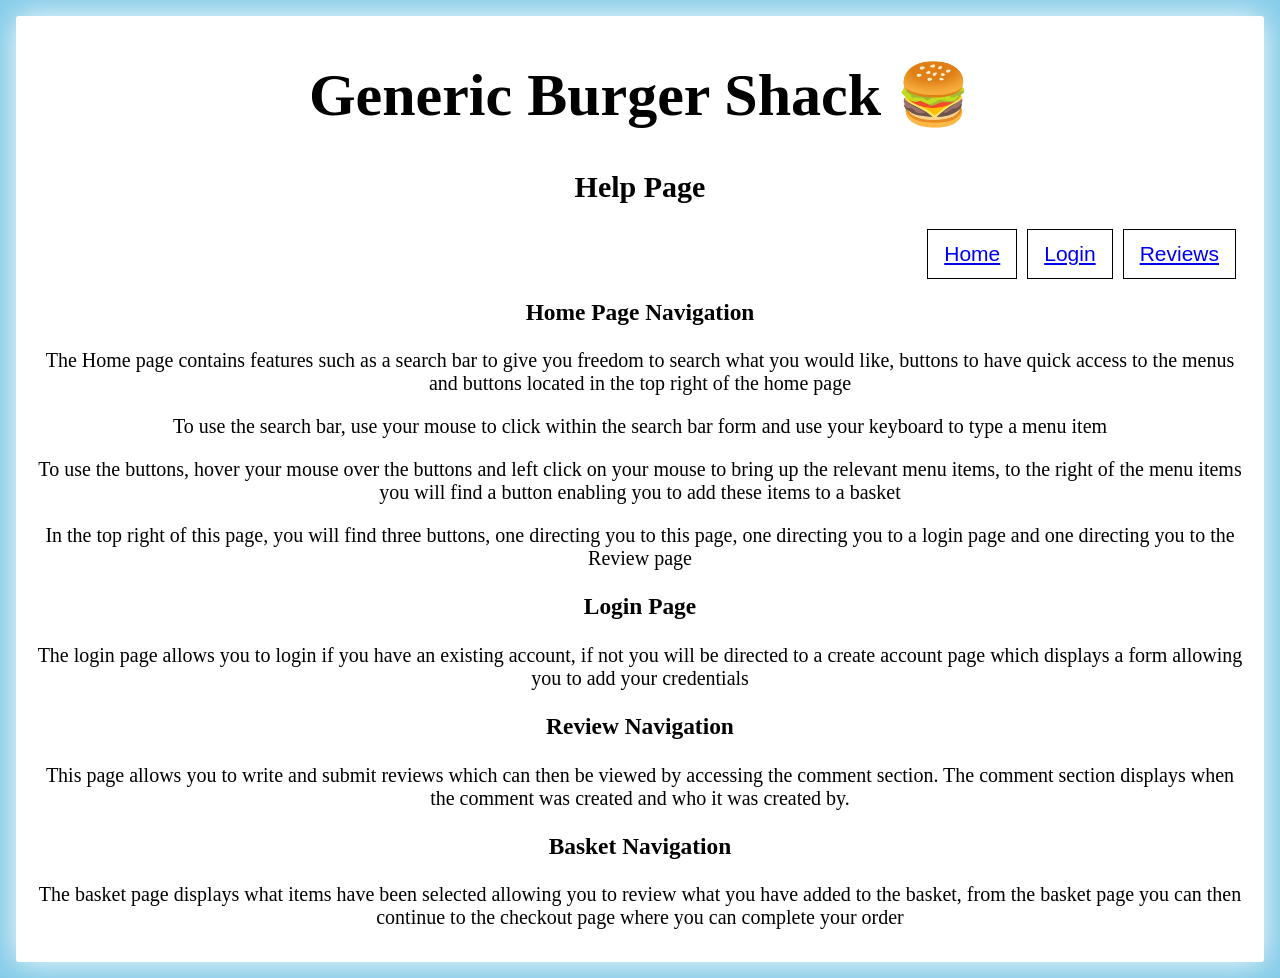
<file: burger_website/features/Help/help.html>
<!DOCTYPE html>
<html>

<head>
    <link rel="stylesheet" href="../review/review.css">
    <title>Home Page</title>

    <head>
        <meta charset="utf-8">
        <link rel="stylesheet" href="../home/css/search.css">
        <title> Menu Options</title>
    </head>

<body>
    <div class='container'>

        <!-- This is the company name -->

        <h1>Generic Burger Shack 🍔</h1>

        <!-- This is the webpage name -->

        <h2>Help Page</h2>

        <div class='dropdown'>
            <a href="../review/comment.php"><button type="button " class="btn" window.location>Reviews</a>
            <a href="../create_account_login/login.php"><button type="button " class="btn" window.location>Login</a>
                <a href="../../index.php"><button type="button " class="btn" window.location>Home</a>
            
        </div>

        <br>
        <br>
        <h3>Home Page Navigation</h3>

  <p> The Home page contains features such as a search bar to give you freedom to search what you would like, buttons to have quick access to the menus and buttons located in the top right of the home page</p>
  <p> To use the search bar, use your mouse to click within the search bar form and use your keyboard to type a menu item</p>
  <p> To use the buttons, hover your mouse over the buttons and left click on your mouse to bring up the relevant menu items, to the right of the menu items you will find a button enabling you to add these items to a basket</p>
  <p> In the top right of this page, you will find three buttons, one directing you to this page, one directing you to a login page and one directing you to the Review page</p>
  
  <h3>Login Page</h3>
  <p> The login page allows you to login if you have an existing account, if not you will be directed to a create account page which displays a form allowing you to add your credentials</p>
  
  <h3>Review Navigation</h3>
  <p> This page allows you to write and submit reviews which can then be viewed by accessing the comment section. The comment section displays when the comment was created and who it was created by.</p>
  
  <h3> Basket Navigation</h3>
  <p> The basket page displays what items have been selected allowing you to review what you have added to the basket, from the basket page you can then continue to the checkout page where you can complete your order</p>
  
    </div>
</body>
</html>
</file>
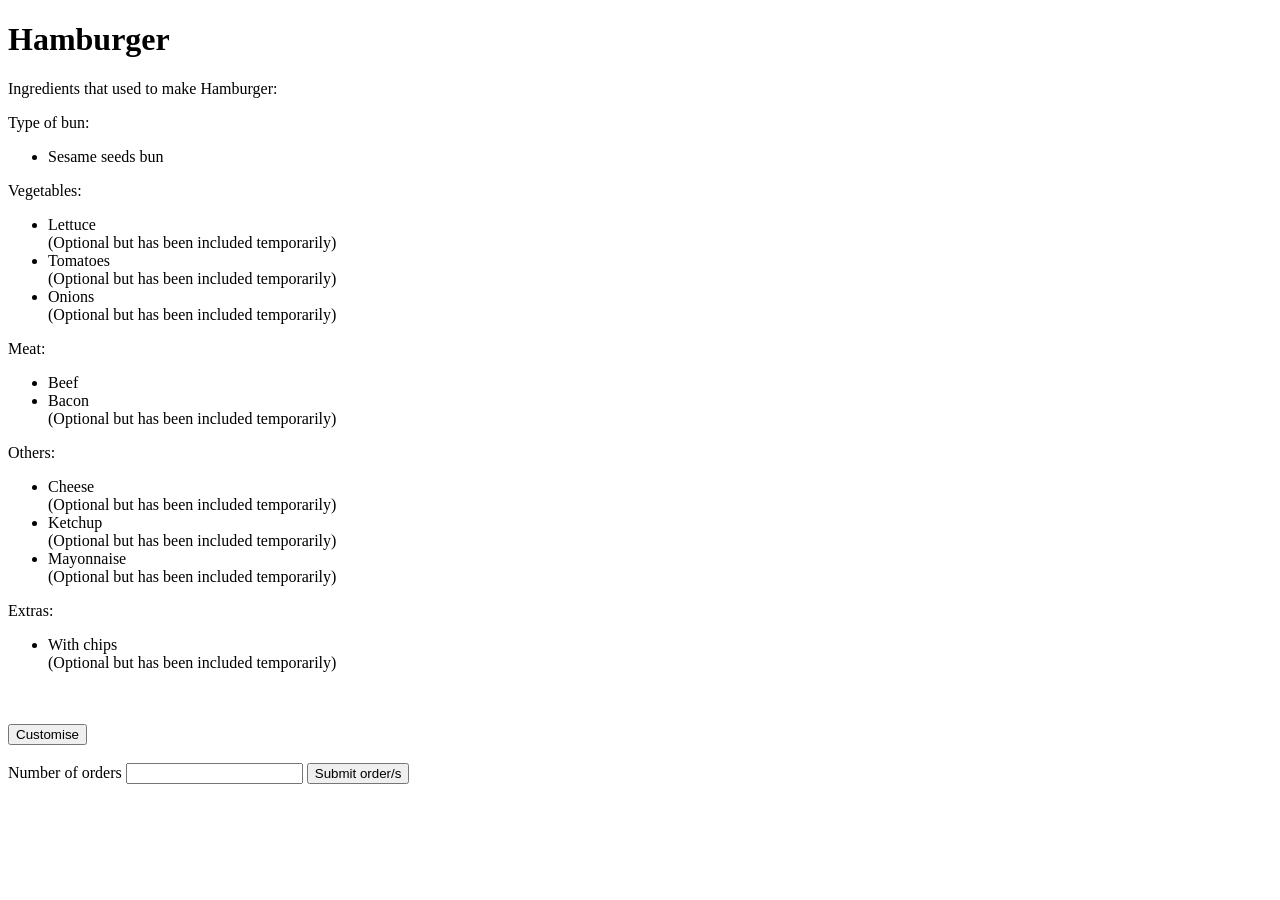
<file: burger_website/features/menu_items/hamburger.html>
<!DOCTYPE html>
<html>
<head>
<title>Hamburger order</title>
<script type="text/javascript">
function hideInformation() {
 var elements = document.body.children;
 var numberElements = elements.length;
 while(numberElements > 0) {
    elements[0].remove();
	numberElements--;
 }
 var heading = document.createElement("h1");
 heading.innerHTML = "Hamburger";
 var paragraph1 = document.createElement("p");
 paragraph1.innerHTML = "Select the options that you prefer (Beef is compulsory ingredient and so does not appear):";
 document.body.appendChild(heading);
 document.body.appendChild(paragraph1);
 
 var paragraph2 = document.createElement("p");
 paragraph2.innerHTML = "Type of bun:";
 var optionBun1 = document.createElement("input");
 optionBun1.setAttribute("class", "bunOption1");
 optionBun1.setAttribute("type", "radio");
 optionBun1.setAttribute("name", "bunType");
 optionBun1.setAttribute("checked", "true");
 var bunLabel1 = document.createElement("label");
 bunLabel1.setAttribute("class", "bunOption1");
 bunLabel1.innerHTML = "Sesame seeds";
 var optionBun2 = document.createElement("input");
 optionBun2.setAttribute("class", "bunOption2");
 optionBun2.setAttribute("type", "radio");
 optionBun2.setAttribute("name", "bunType");
 var bunLabel2 = document.createElement("label");
 bunLabel2.setAttribute("class", "bunOption2");
 bunLabel2.innerHTML = "Plain";
 var optionBun3 = document.createElement("input");
 optionBun3.setAttribute("class", "bunOption3");
 optionBun3.setAttribute("type", "radio");
 optionBun3.setAttribute("name", "bunType");
 var bunLabel3 = document.createElement("label");
 bunLabel3.setAttribute("class", "bunOption3");
 bunLabel3.innerHTML = "Brioche";
 document.body.appendChild(paragraph2);
 document.body.appendChild(optionBun1);
 document.body.appendChild(bunLabel1);
 document.body.appendChild(optionBun2);
 document.body.appendChild(bunLabel2);
 document.body.appendChild(optionBun3);
 document.body.appendChild(bunLabel3);
 
 var paragraph3 = document.createElement("p");
 paragraph3.innerHTML = "Vegetables:";
 var optionVegetable1 = document.createElement("input");
 optionVegetable1.setAttribute("class", "vegOption1");
 optionVegetable1.setAttribute("type", "checkbox");
 optionVegetable1.setAttribute("checked", "true");
 var vegetableLabel1 = document.createElement("label");
 vegetableLabel1.setAttribute("class", "vegOption1");
 vegetableLabel1.innerHTML = "Lettuce (Optional)";
 var optionVegetable2 = document.createElement("input");
 optionVegetable2.setAttribute("class", "vegOption2");
 optionVegetable2.setAttribute("type", "checkbox");
 optionVegetable2.setAttribute("checked", "true");
 var vegetableLabel2 = document.createElement("label");
 vegetableLabel2.setAttribute("class", "vegOption2");
 vegetableLabel2.innerHTML = "Tomato (Optional)";
 var optionVegetable3 = document.createElement("input");
 optionVegetable3.setAttribute("class", "vegOption3");
 optionVegetable3.setAttribute("type", "checkbox");
 optionVegetable3.setAttribute("checked", "true");
 var vegetableLabel3 = document.createElement("label");
 vegetableLabel3.setAttribute("class", "vegOption3");
 vegetableLabel3.innerHTML = "Onions (Optional)";
 document.body.appendChild(paragraph3);
 document.body.appendChild(optionVegetable1);
 document.body.appendChild(vegetableLabel1);
 document.body.appendChild(optionVegetable2);
 document.body.appendChild(vegetableLabel2);
 document.body.appendChild(optionVegetable3);
 document.body.appendChild(vegetableLabel3);
 
 var paragraph4 = document.createElement("p");
 paragraph4.innerHTML = "Meat:";
 var optionMeat = document.createElement("input");
 optionMeat.setAttribute("class", "meatOption");
 optionMeat.setAttribute("type", "checkbox");
 optionMeat.setAttribute("checked", "true");
 var meatLabel = document.createElement("label");
 meatLabel.setAttribute("class", "meatOption");
 meatLabel.innerHTML = "Bacon (Optional)";
 document.body.appendChild(paragraph4);
 document.body.appendChild(optionMeat);
 document.body.appendChild(meatLabel);
 
 var paragraph5 = document.createElement("p");
 paragraph5.innerHTML = "Others:";
 var optionOther1 = document.createElement("input");
 optionOther1.setAttribute("class", "otherOption1");
 optionOther1.setAttribute("type", "checkbox");
 optionOther1.setAttribute("checked", "true");
 var otherLabel1 = document.createElement("label");
 otherLabel1.setAttribute("class", "otherOption1");
 otherLabel1.innerHTML = "Cheese (Optional)";
 var optionOther2 = document.createElement("input");
 optionOther2.setAttribute("class", "otherOption2");
 optionOther2.setAttribute("type", "checkbox");
 optionOther2.setAttribute("checked", "true");
 var otherLabel2 = document.createElement("label");
 otherLabel2.setAttribute("class", "otherOption2");
 otherLabel2.innerHTML = "Ketchup (Optional)";
 var optionOther3 = document.createElement("input");
 optionOther3.setAttribute("class", "otherOption3");
 optionOther3.setAttribute("type", "checkbox");
 optionOther3.setAttribute("checked", "true");
 var otherLabel3 = document.createElement("label");
 otherLabel3.setAttribute("class", "otherOption3");
 otherLabel3.innerHTML = "Mayonnaise (Optional)";
 document.body.appendChild(paragraph5);
 document.body.appendChild(optionOther1);
 document.body.appendChild(otherLabel1);
 document.body.appendChild(optionOther2);
 document.body.appendChild(otherLabel2);
 document.body.appendChild(optionOther3);
 document.body.appendChild(otherLabel3);
 
 var paragraph6 = document.createElement("p");
 paragraph6.innerHTML = "Extra:";
 var optionExtra = document.createElement("input");
 optionExtra.setAttribute("class", "extraOption");
 optionExtra.setAttribute("type", "checkbox");
 optionExtra.setAttribute("checked", "true");
 var extraLabel = document.createElement("label");
 extraLabel.setAttribute("class", "extraOption");
 extraLabel.innerHTML = "With chips <br><br>";
 document.body.appendChild(paragraph6);
 document.body.appendChild(optionExtra);
 document.body.appendChild(extraLabel);
 
 var button = document.createElement("button");
 button.innerHTML = "Save";
 button.setAttribute("onclick", "saveInformation()");
 document.body.appendChild(button);
}

function saveInformation() {
 
 var heading = document.createElement("h1");
 heading.innerHTML = "Hamburger";
 var paragraph1 = document.createElement("p");
 paragraph1.innerHTML = "Your selected ingredients that used to make Hamburger:";

 var paragraph2 = document.createElement("p");
 paragraph2.innerHTML = "Type of bun:";
 var unordList1 = document.createElement("ul");
 var list1 = document.createElement("li");
 unordList1.appendChild(list1);
 
 var isfirstBChecked = document.getElementsByClassName("bunOption1")[0].checked;
 var issecondBChecked = document.getElementsByClassName("bunOption2")[0].checked;
 var isthirdBChecked = document.getElementsByClassName("bunOption3")[0].checked;
 if(isfirstBChecked == true) {
     list1.innerHTML = document.getElementsByClassName("bunOption1")[1].innerHTML + " bun";
 }
 else if(issecondBChecked == true) {
     list1.innerHTML = document.getElementsByClassName("bunOption2")[1].innerHTML + " bun";
 }
 else if(isthirdBChecked == true) {
     list1.innerHTML = document.getElementsByClassName("bunOption3")[1].innerHTML + " bun";
 } 
 
 var paragraph3 = document.createElement("p");
 paragraph3.innerHTML = "Vegetables:";
 var unordList2 = document.createElement("ul");
 var list2 = document.createElement("li");
 var list3 = document.createElement("li");
 var list4 = document.createElement("li");
 
 var isfirstVChecked = document.getElementsByClassName("vegOption1")[0].checked;
 var issecondVChecked = document.getElementsByClassName("vegOption2")[0].checked;
 var isthirdVChecked = document.getElementsByClassName("vegOption3")[0].checked;
 var listVItems = unordList2.children
 var lengthV = listVItems.length;
 if(lengthV == 0) {
 if(isfirstVChecked == true && issecondVChecked == false && isthirdVChecked == false) {
     list2.innerHTML = document.getElementsByClassName("vegOption1")[1].innerHTML;
	 unordList2.appendChild(list2);
 }
 else if(issecondVChecked == true && isfirstVChecked == false && isthirdVChecked == false) {
     list2.innerHTML = document.getElementsByClassName("vegOption2")[1].innerHTML;
	 unordList2.appendChild(list2);
 }
 else if(isthirdVChecked == true && isfirstVChecked == false && issecondVChecked == false) {
     list2.innerHTML = document.getElementsByClassName("vegOption3")[1].innerHTML;
	 unordList2.appendChild(list2);
 }
 else if(isfirstVChecked == true && issecondVChecked == true && isthirdVChecked == false) {
    list2.innerHTML = document.getElementsByClassName("vegOption1")[1].innerHTML;
	list3.innerHTML = document.getElementsByClassName("vegOption2")[1].innerHTML;
	unordList2.appendChild(list2);
	unordList2.appendChild(list3);
 }
 else if(isfirstVChecked == true && isthirdVChecked == true && issecondVChecked == false) {
    list2.innerHTML = document.getElementsByClassName("vegOption1")[1].innerHTML;
	list3.innerHTML = document.getElementsByClassName("vegOption3")[1].innerHTML;
	unordList2.appendChild(list2);
	unordList2.appendChild(list3);
 }
 else if(issecondVChecked == true && isthirdVChecked == true && isfirstVChecked == false) {
    list2.innerHTML = document.getElementsByClassName("vegOption2")[1].innerHTML;
	list3.innerHTML = document.getElementsByClassName("vegOption3")[1].innerHTML;
	unordList2.appendChild(list2);
	unordList2.appendChild(list3);
 }
 else if(isfirstVChecked == true && issecondVChecked == true && isthirdVChecked == true) {
    list2.innerHTML = document.getElementsByClassName("vegOption1")[1].innerHTML;
	list3.innerHTML = document.getElementsByClassName("vegOption2")[1].innerHTML;
	list4.innerHTML = document.getElementsByClassName("vegOption3")[1].innerHTML;
	unordList2.appendChild(list2);
	unordList2.appendChild(list3);
	unordList2.appendChild(list4);
  }
  else {
    paragraph3.innerHTML += " (none have been selected)";
	}
 }
 else {
 while(lengthV > 0) {
     listVItems[0].remove();
     lengthV--;
  }
 }
 var paragraph4 = document.createElement("p");
 paragraph4.innerHTML = "Meat:";
 var unordList3 = document.createElement("ul");
 var list5 = document.createElement("li");
 list5.innerHTML = "Beef";
 unordList3.appendChild(list5);
 var list6 = document.createElement("li");

 var isfirstMChecked = document.getElementsByClassName("meatOption")[0].checked; 
 
 var listMItems = unordList3.children
 var lengthM = listMItems.length;
 if(lengthM == 1) {
   if(isfirstMChecked == true) {
    list6.innerHTML = document.getElementsByClassName("meatOption")[1].innerHTML;
	unordList3.appendChild(list6);
   }
   else {
    paragraph4.innerHTML += " (none have been selected. Beef is compulsory)";
   }
   }
   else {
    while(lengthM > 1) {
     listMItems[1].remove();
     lengthM--;
  }
 }
 
 var paragraph5 = document.createElement("p");
 paragraph5.innerHTML = "Others:";
 var unordList4 = document.createElement("ul");
 var list7 = document.createElement("li");
 var list8 = document.createElement("li");
 var list9 = document.createElement("li");
 
 var isfirstOChecked = document.getElementsByClassName("otherOption1")[0].checked;
 var issecondOChecked = document.getElementsByClassName("otherOption2")[0].checked;
 var isthirdOChecked = document.getElementsByClassName("otherOption3")[0].checked;
 var listOItems = unordList4.children
 var lengthO = listOItems.length;
 if(lengthO == 0) {
 if(isfirstOChecked == true && issecondOChecked == false && isthirdOChecked == false) {
     list7.innerHTML = document.getElementsByClassName("otherOption1")[1].innerHTML;
	 unordList4.appendChild(list7);
 }
 else if(issecondOChecked == true && isfirstOChecked == false && isthirdOChecked == false) {
     list7.innerHTML = document.getElementsByClassName("otherOption2")[1].innerHTML;
	 unordList4.appendChild(list7);
 }
 else if(isthirdOChecked == true && isfirstOChecked == false && issecondOChecked == false) {
     list7.innerHTML = document.getElementsByClassName("otherOption3")[1].innerHTML;
	 unordList4.appendChild(list7);
 }
 else if(isfirstOChecked == true && issecondOChecked == true && isthirdOChecked == false) {
    list7.innerHTML = document.getElementsByClassName("otherOption1")[1].innerHTML;
	list8.innerHTML = document.getElementsByClassName("otherOption2")[1].innerHTML;
	unordList4.appendChild(list7);
	unordList4.appendChild(list8);
 }
 else if(isfirstOChecked == true && isthirdOChecked == true && issecondOChecked == false) {
    list7.innerHTML = document.getElementsByClassName("otherOption1")[1].innerHTML;
	list8.innerHTML = document.getElementsByClassName("otherOption3")[1].innerHTML;
	unordList4.appendChild(list7);
	unordList4.appendChild(list8);
 }
 else if(issecondOChecked == true && isthirdOChecked == true && isfirstOChecked == false) {
    list7.innerHTML = document.getElementsByClassName("otherOption2")[1].innerHTML;
	list8.innerHTML = document.getElementsByClassName("otherOption3")[1].innerHTML;
	unordList4.appendChild(list7);
	unordList4.appendChild(list8);
 }
 else if(isfirstOChecked == true && issecondOChecked == true && isthirdOChecked == true) {
    list7.innerHTML = document.getElementsByClassName("otherOption1")[1].innerHTML;
	list8.innerHTML = document.getElementsByClassName("otherOption2")[1].innerHTML;
	list9.innerHTML = document.getElementsByClassName("otherOption3")[1].innerHTML;
	unordList4.appendChild(list7);
	unordList4.appendChild(list8);
	unordList4.appendChild(list9);
  }
  else {
    paragraph5.innerHTML += " (none have been selected)";
	}
 }
 else {
 while(lengthO > 0) {
     listOItems[0].remove();
     lengthO--;
  }
 }
 
 var paragraph6 = document.createElement("p");
 paragraph6.innerHTML = "Extras:";
 var unordList5 = document.createElement("ul");
 var list10 = document.createElement("li");
 

 var isfirstEChecked = document.getElementsByClassName("extraOption")[0].checked; 
 
 var listEItems = unordList5.children
 var lengthE = listEItems.length;
 if(lengthE == 0) {
   if(isfirstEChecked == true) {
    list10.innerHTML = document.getElementsByClassName("extraOption")[1].innerHTML;
	unordList5.appendChild(list10);
   }
   else {
    paragraph6.innerHTML += " (none have been selected)";
   }
   }
   else {
    while(lengthE > 0) {
     listEItems[0].remove();
     lengthE--;
  }
 }
   
  
  
 var elements = document.body.children;
 var numberElements = elements.length;
 while(numberElements > 0) {
    elements[0].remove();
	numberElements--;
 }
 document.body.appendChild(heading);
 document.body.appendChild(paragraph1);
 document.body.appendChild(paragraph2);
 document.body.appendChild(unordList1);
 document.body.appendChild(paragraph3);
 document.body.appendChild(unordList2);
 document.body.appendChild(paragraph4);
 document.body.appendChild(unordList3);
 document.body.appendChild(paragraph5);
 document.body.appendChild(unordList4);
 document.body.appendChild(paragraph6);
 document.body.appendChild(unordList5);
 
 var aButton = document.createElement("button");
 aButton.innerHTML = "Customise";
 aButton.setAttribute("onclick", "hideInformation()");
 
 var ordersLabel = document.createElement("label");
 ordersLabel.innerHTML = "<br><br>Number of orders ";
 
 var textArea = document.createElement("input");
  textArea.setAttribute("type", "text");
  textArea.setAttribute("name", "numberOrders");
  var subButton = document.createElement("input");
  subButton.setAttribute("type", "submit");
  subButton.setAttribute("value", "Submit order/s");
  
  document.body.appendChild(aButton);
  document.body.appendChild(ordersLabel);
  document.body.appendChild(textArea);
  document.body.appendChild(subButton);
  
}
</script>
</head>

<body>
<h1>Hamburger</h1>
<p>Ingredients that used to make Hamburger:</p>
<p>Type of bun:</p>
<ul>
<li>Sesame seeds bun</li>
</ul>
<p>Vegetables:</p>
<ul>
<li>Lettuce</li><label>(Optional but has been included temporarily)</label>
<li>Tomatoes</li><label>(Optional but has been included temporarily)</label>
<li>Onions</li><label>(Optional but has been included temporarily)</label>
</ul>
<p>Meat:</p>
<ul>
<li>Beef</li>
<li>Bacon</li><label>(Optional but has been included temporarily)</label>
</ul>
<p>Others:</p>
<ul>
<li>Cheese</li><label>(Optional but has been included temporarily)</label>
<li>Ketchup</li><label>(Optional but has been included temporarily)</label>
<li>Mayonnaise</li><label>(Optional but has been included temporarily)</label>
</ul>
<p>Extras:</p>
<ul><li>With chips</li><label>(Optional but has been included temporarily)</label></ul>
<br><br>

<button onclick="hideInformation()">Customise</button><br><br>
<label>Number of orders</label>
<input type="text" name="numberOrders"/>
<input type="submit" value="Submit order/s"/>
</ul>
</body>
</html>
</file>
<file: burger_website/features/review/review.css>
body {
  font-family: Calibri;
  font-size: 20px;
  padding: 8px;
  background-color: rgb(131, 203, 232);
  text-align: center;

}

.page {
text-align: left;
}

h1{
text-align:center; 
font-size: 60px; 
font-family : docktrin;
}

h2
{
text-align:center; 
}

.container {
background-color: rgb(255, 255, 255);
padding: 3px 18px 13px 18px;
border: 1px sold rgb(235, 143, 73);
border-radius: 3px;
box-shadow: 0 0 2rem 0 #ffffff;
}


.button {
  float: right;
  width: 15%;
  padding: 10px;
  font-size: 17px;
  cursor: pointer;
}


.btn {
background-color: #ffffff;
border: 1px solid;
color: black;
padding: 12px 16px;
font-size: 21px;
cursor: pointer;
float:right;
margin-right:10px;
margin-bottom: 10px;
}

.table {
  text-align:center;
  width: 100%;
  border: 1px solid rgb(179, 145, 145);
  border-radius: 1px;
}

th,td
{
  padding: 10px;
  background-color: rgb(235, 143, 73);
}
</file>
<file: burger_website/features/home/css/search.css>
/* Css code for the review page */

body {
  font-family: Calibri;
  font-size: 20px;
  padding: 8px;
  background-color: rgb(131, 203, 232);
}

.page {
text-align: left;
}

h1{
text-align:center; 
font-size: 60px; 
font-family : docktrin;
}

h2
{
text-align:center; 
}

.container {
background-color: rgb(255, 255, 255);
padding: 3px 18px 13px 18px;
border: 1px sold rgb(135, 181, 207);
border-radius: 3px;
box-shadow: 0 0 2rem 0 #ffffff;
}


.button {
  float: right;
  width: 15%;
  padding: 10px;
  font-size: 17px;
  cursor: pointer;
}


.btn {
background-color: #ffffff;
border: 1px solid;
color: black;
padding: 12px 16px;
font-size: 21px;
cursor: pointer;
float:right;
margin-right:10px;
margin-bottom: 10px;
}

.table {
  text-align:center;
  width: 100%;
  border: 1px solid rgb(179, 145, 145);
  border-radius: 1px;
}

th,td, tr:nth-child(even)
{
  padding: 10px;
  background-color: rgb(235, 143, 73);
}
</file>
